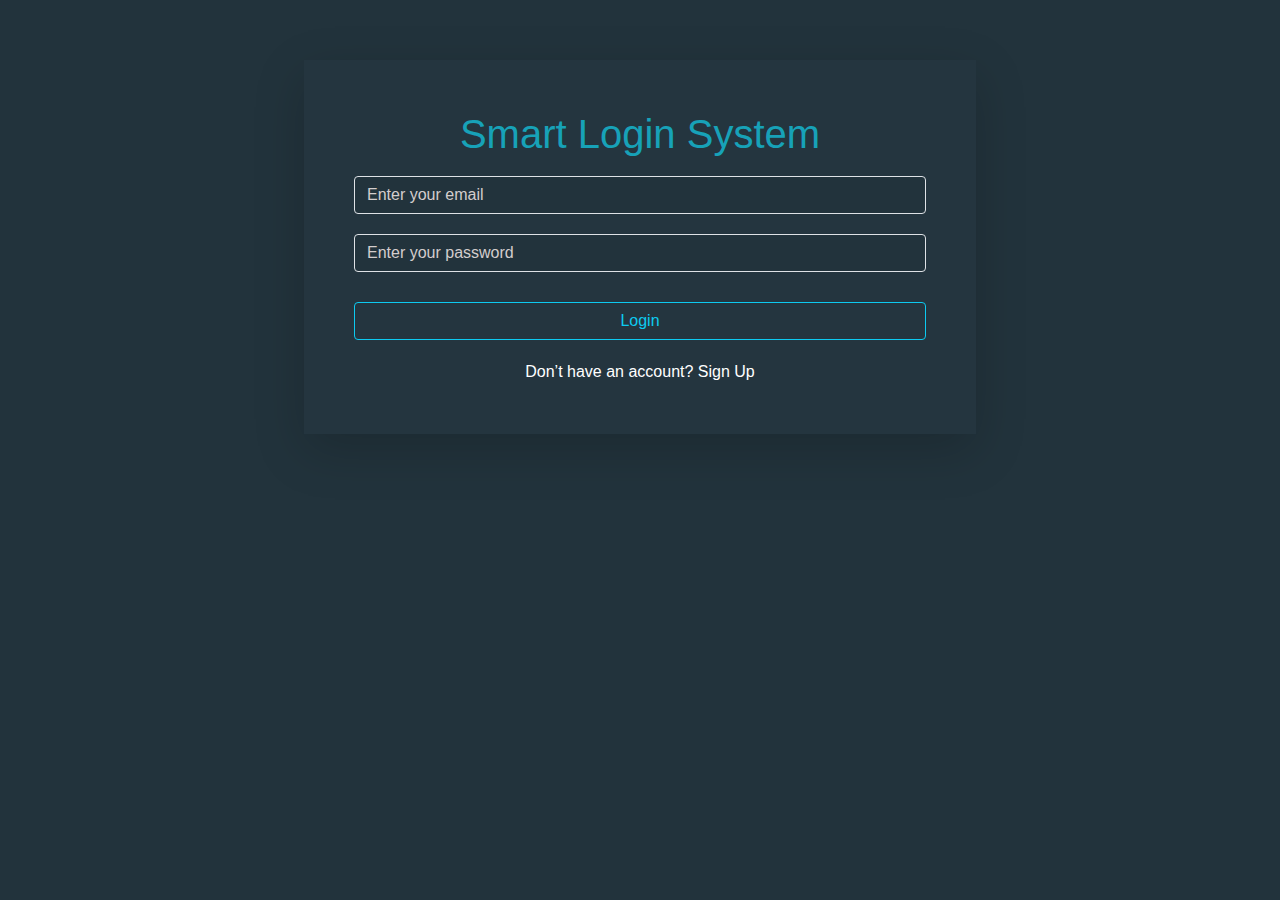
<file: index.html>
<!DOCTYPE html>
<html lang="en">
<head>
    <link rel="stylesheet" href="css/all.min.css">
    <link rel="stylesheet" href="css/bootstrap.min.css">
    <link rel="stylesheet" href="css/style.css">
    <meta charset="UTF-8">
    <meta http-equiv="X-UA-Compatible" content="IE=edge">
    <meta name="viewport" content="width=device-width, initial-scale=1.0">
</head>
<body   class=" bg-22333c " >

    <div class="smart-app ">
            <div class=" login shadow-lg">
                <h1 class=" text-capitalize ">smart login system</h1>
                <div action="" class="form d-flex flex-column" onsubmit="onload()">
                    <input class="border border-1 rounded-2 " type="email" id="signEmail" placeholder="Enter your email">
                    <input  class="border border-1 rounded-2 " type="password" id="signPass" placeholder="Enter your password">
                    <div id="result-sign">
                        <span></span>
                    </div>
                    <button id="submit" onclick="searchUser()" class="btn btn-outline-info text-decoration-none"> Login</button>
                    <label for=""> Don’t have an account? <a href="signup.html">Sign Up</a></label>
                </div>
            </div>
        </div>
    
    <script src="js/main.js"></script>
</body>
</html>
</file>
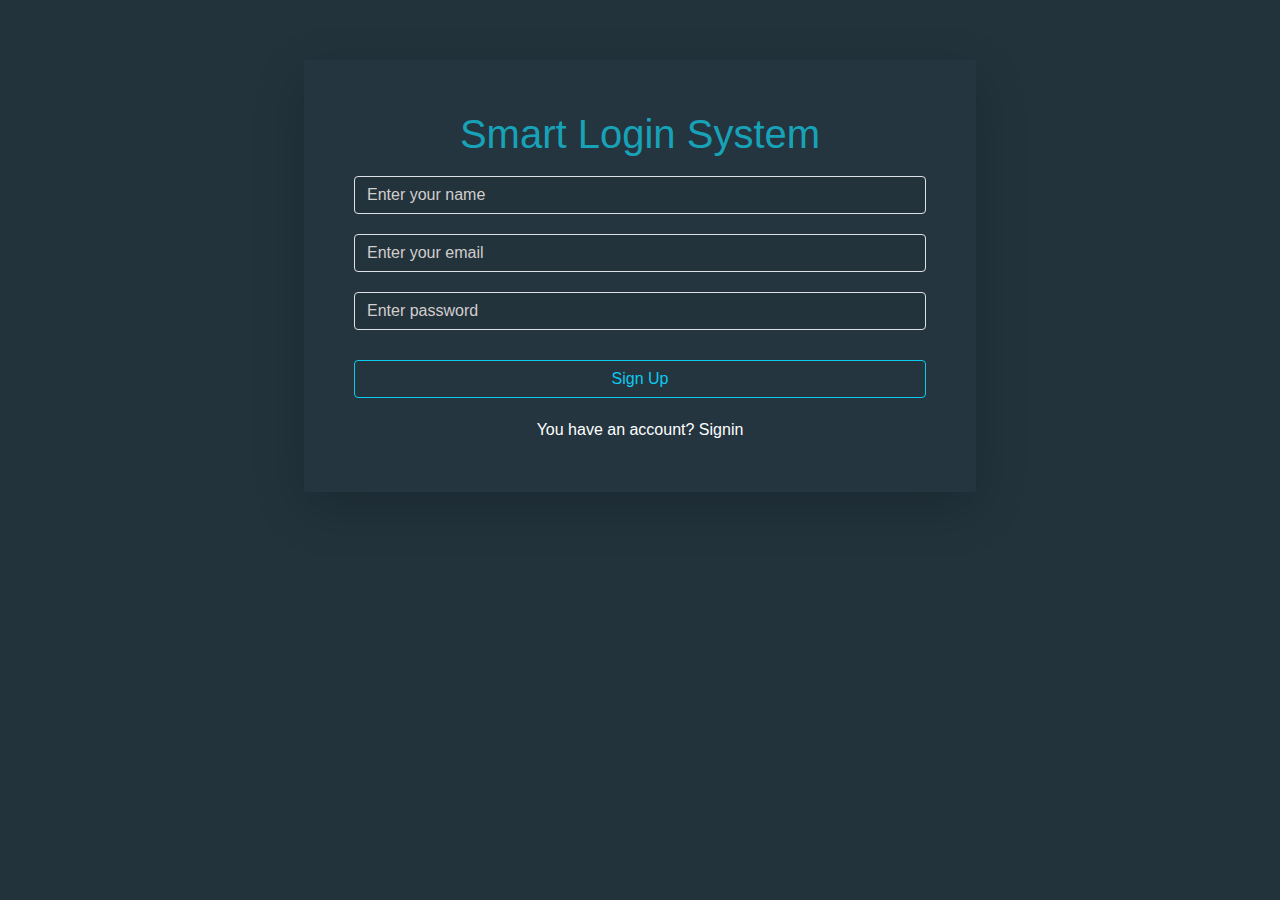
<file: signup.html>
<!DOCTYPE html>
<html lang="en">
<head>
    <link rel="stylesheet" href="css/all.min.css">
    <link rel="stylesheet" href="css/bootstrap.min.css">
    <link rel="stylesheet" href="css/style.css">
    <meta charset="UTF-8">
    <meta http-equiv="X-UA-Compatible" content="IE=edge">
    <meta name="viewport" content="width=device-width, initial-scale=1.0">
    <title>Document</title>
</head>
<body class=" bg-22333c " >
    <div class=" smart-app ">
        <div class=" login  shadow-lg">
            <h1 class=" text-capitalize ">smart login system</h1>
            <div action=""  class="form d-flex flex-column">
                <input  class="border border-1 rounded-2 " type="text"      id="userName" placeholder="Enter your name" autocomplete="off">
                <input class="border border-1 rounded-2 " type="email"     id="userEmail" placeholder="Enter your email" autocomplete="off">
                <input  class="border border-1 rounded-2 " type="password" id="userPass" placeholder="Enter password" autocomplete="off">
                <div id="required">
                    <span></span>
                </div>
                <button   type="submit" onclick="addUser()" class="btn btn-outline-info text-decoration-none">Sign Up </button >
                <label for=""> You have an account?  <a href="index.html">Signin</a></label>
            </div>
        </div>
    </div>
</body>
</html>
</file>
<file: css/style.css>
*{
    
    box-sizing: border-box;
    font-family: 'Titillium Web', sans-serif;
}
.w-65{
    width: 65%;
}
.bg-22333c{
    background-color: #22333c;
}
.bg-212529{
    background-color: #212529;
}
h1{
    color: #17a2b8;
    font-size: 40px;
    margin-bottom:8px ;
}
.smart-app{
    width: 75%;
    margin :10px auto;
    padding: 50px 0;
    display: flex;
    align-items: center;
    justify-content: center;
}
.login{
    background: #24353f;
    color: white;
    text-align: center;
    flex-direction: column;
    width: 70%;
    padding: 50px;
    display: flex;
    justify-content: center;
}
input{
    margin: 10px 0;
    padding: 6px 12px ;
    background-color: #22333c;
    outline: none;
    border: 1.5px solid white;
    border-radius: 15px;
    color: white;
}
.login button{
    margin: 20px 0;
    font-size: 16px !important;
  
}
input::placeholder{
    color: rgb(211, 205, 205);
    font-weight: lighter;
}
input:focus{
    border-color:#48d2ee !important ;
}
a{
    text-decoration: none;
    color: white;
}
a:hover{
    text-decoration-line: underline;
    color: white;
}
 .logo a {
    font-size: 20px;
 }
.logo a:hover {
    text-decoration-line: none;
 }

.home {
    height: 80%;
}
.toggler-icon{
    color: #ffffff80;
}
.border-ffffff80{
    border-color: #ffffff80;
}
</file>
